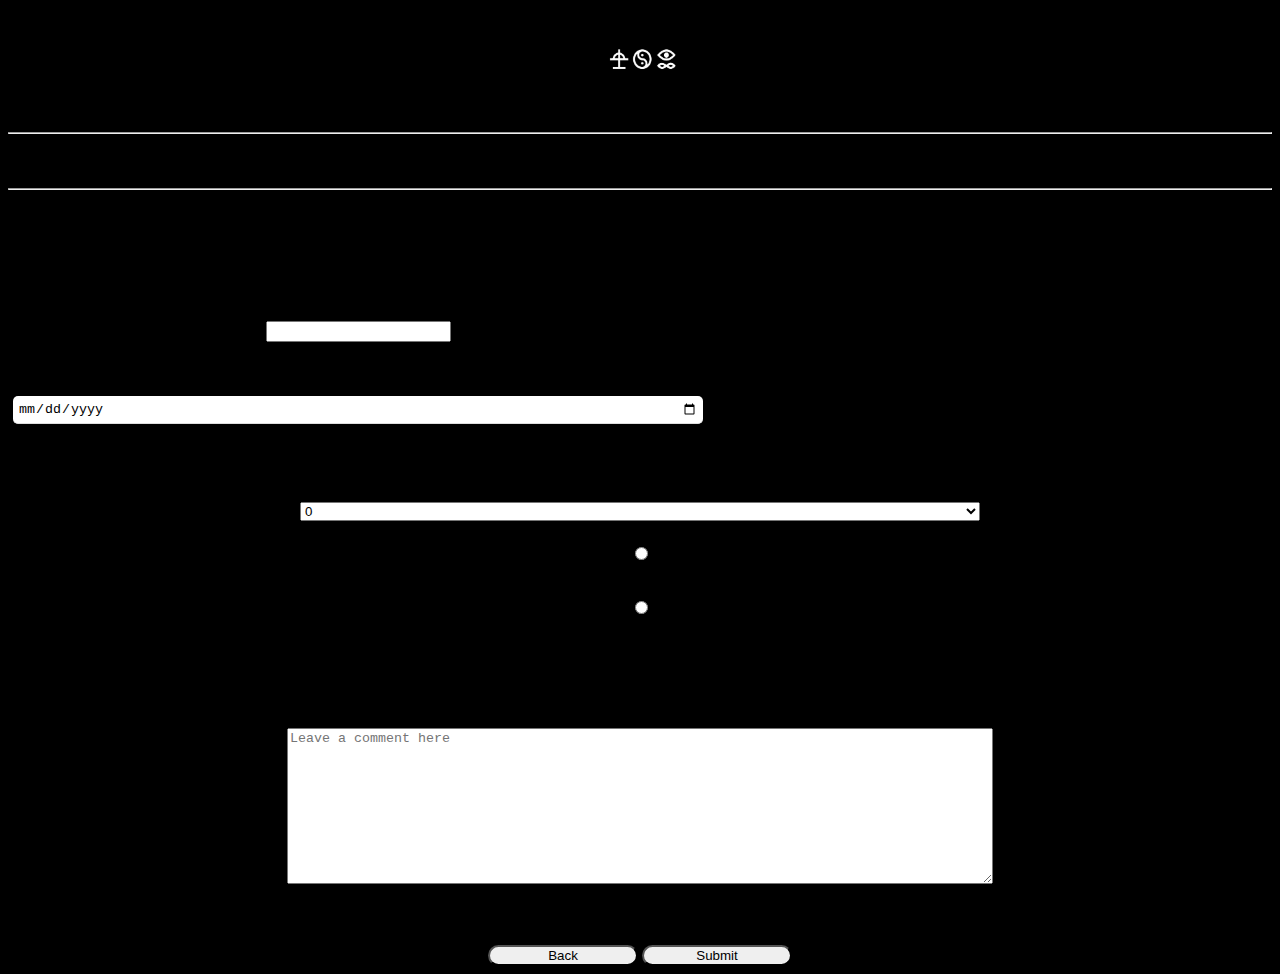
<file: form.html>
<!doctype html>
<html lang="en">

<head>
    <meta charset="utf-8">
    <meta name="viewport" content="width=device-width, initial-scale=1">
    <title>Exercise 2</title>
    <link href="https://cdn.jsdelivr.net/npm/bootstrap@5.3.0/dist/css/bootstrap.min.css" rel="stylesheet"
        integrity="sha384-9ndCyUaIbzAi2FUVXJi0CjmCapSmO7SnpJef0486qhLnuZ2cdeRhO02iuK6FUUVM" crossorigin="anonymous">

    <link rel="stylesheet" href="style.css">

    <link rel="preconnect" href="https://fonts.googleapis.com">
    <link rel="preconnect" href="https://fonts.gstatic.com" crossorigin>
    <link href="https://fonts.googleapis.com/css2?family=Cinzel&display=swap" rel="stylesheet">
</head>

<body class="text-white" style="background-color: black; font-family: 'Cinzel', serif;">
    <div class="container p-5" style="justify-content: center; text-align: center;">
        <div class="container border border-1 border-dark p-3 rounded">

            <!--Title-->
            <img src="gambar/logobadomen.jpeg" alt="logobadomen" width="100px" height="110px">

            <div class="container">
                <div class="container">
                    <div class="row pt-5" style="padding-bottom: 90px;">
                        <div class="col">
                            <hr>
                        </div>
                        <div class="col fw-bold" id="textcolor">
                            <p class="h1">Ticket Booking</p>
                        </div>
                        <div class="col">
                            <hr>
                        </div>
                    </div>
                </div>
                <!--Title End-->

                <div class="container" style="width: 700px;">
                    <form>
                        <div class="mb-3">
                            <label for="email" class="form-label h5">Email address</label>
                            <input type="email" class="form-control" id="email" aria-describedby="emailHelp">
                        </div>
                    </form><br>

                    <div class="mb-3"> <label for="birthday" class="h5">Pick a Date:</label>
                        <input type="date" id="birthday" name="birthday" class="text-center">
                    </div>
                </div><br>


                <div class="mb-3">
                    <p class="h5">Quantity</p>
                    <div class="d-flex justify-content-center align-items-center">

                        <select style="width: 680px;" class="form-select text-center" id="quantity"
                            aria-label="Default select example">
                            <option selected>0</option>
                            <option value="1">1</option>
                            <option value="2">2</option>
                            <option value="3">3</option>
                        </select>
                    </div>
                </div><br>

                <!-- Radio Button -->
                <div class="container d-flex justify-content-center align-items-center">
                    <div class="form-check p-2">
                        <input class="form-check-input" type="radio" name="peminatan" id="catA" value="Category A">
                        <label class="form-check-label" for="Category A">
                            Category A
                        </label>
                    </div>
                    <div class="form-check">
                        <input class="form-check-input" type="radio" name="peminatan" id="catB" value="Category B">
                        <label class="form-check-label" for="Category B">
                            Category B
                        </label>
                    </div>
                </div><br>
                <!-- Radio Button End -->

                <!--Comment-->
                <p class="h5">Suggest : </p>
                <div class="container d-flex justify-content-center align-items-center mb-3">

                    <div class="form-floating ">
                        <textarea class="form-control" placeholder="Leave a comment here" id="suggest"
                            style="height: 150px; width: 700px;"></textarea>
                        <label for="floatingTextarea2">Sugest</label>
                    </div>
                </div><br>
                <!--Comment End-->

                <a href="index.html"> <button type="button" class="btn btn-dark"
                        style="border-radius: 20px; width: 150px;">Back</button></a>
                <button type="button" class="btn btn-success" style="border-radius: 20px; width: 150px;"
                    onclick="kirimData()">Submit</button>

            </div>
        </div>



        <!--Script Bootstrap-->
        <script src="https://cdn.jsdelivr.net/npm/bootstrap@5.3.0/dist/js/bootstrap.bundle.min.js"
            integrity="sha384-geWF76RCwLtnZ8qwWowPQNguL3RmwHVBC9FhGdlKrxdiJJigb/j/68SIy3Te4Bkz"
            crossorigin="anonymous"></script>
        <!--Script Bootstrap End-->

        <script src="script.js"></script>
</body>

</html>
</file>
<file: style.css>
/* Reset default styles for date input */
input[type="date"] {
  appearance: none;
  border: none;
  border-bottom: 1px solid #ddd;
  padding: 5px;
  width: 680px;
  border-radius: 5px;
}

/* Style label */
label {
  display: block;
  margin-bottom: 10px;
}

/* Style date input container */
.date-input-container {
  position: relative;
}

/* Style date icon */
.date-input-container::before {
  content: '\f073';
  position: absolute;
  top: 10px;
  right: 5px;
  color: #999;
}

/* Style date input on focus */
input[type="date"]:focus {
  outline: none;
  border-bottom-color: #888;
}

/* Style date input on hover */
input[type="date"]:hover {
  border-bottom-color: #aaa;
}
</file>
